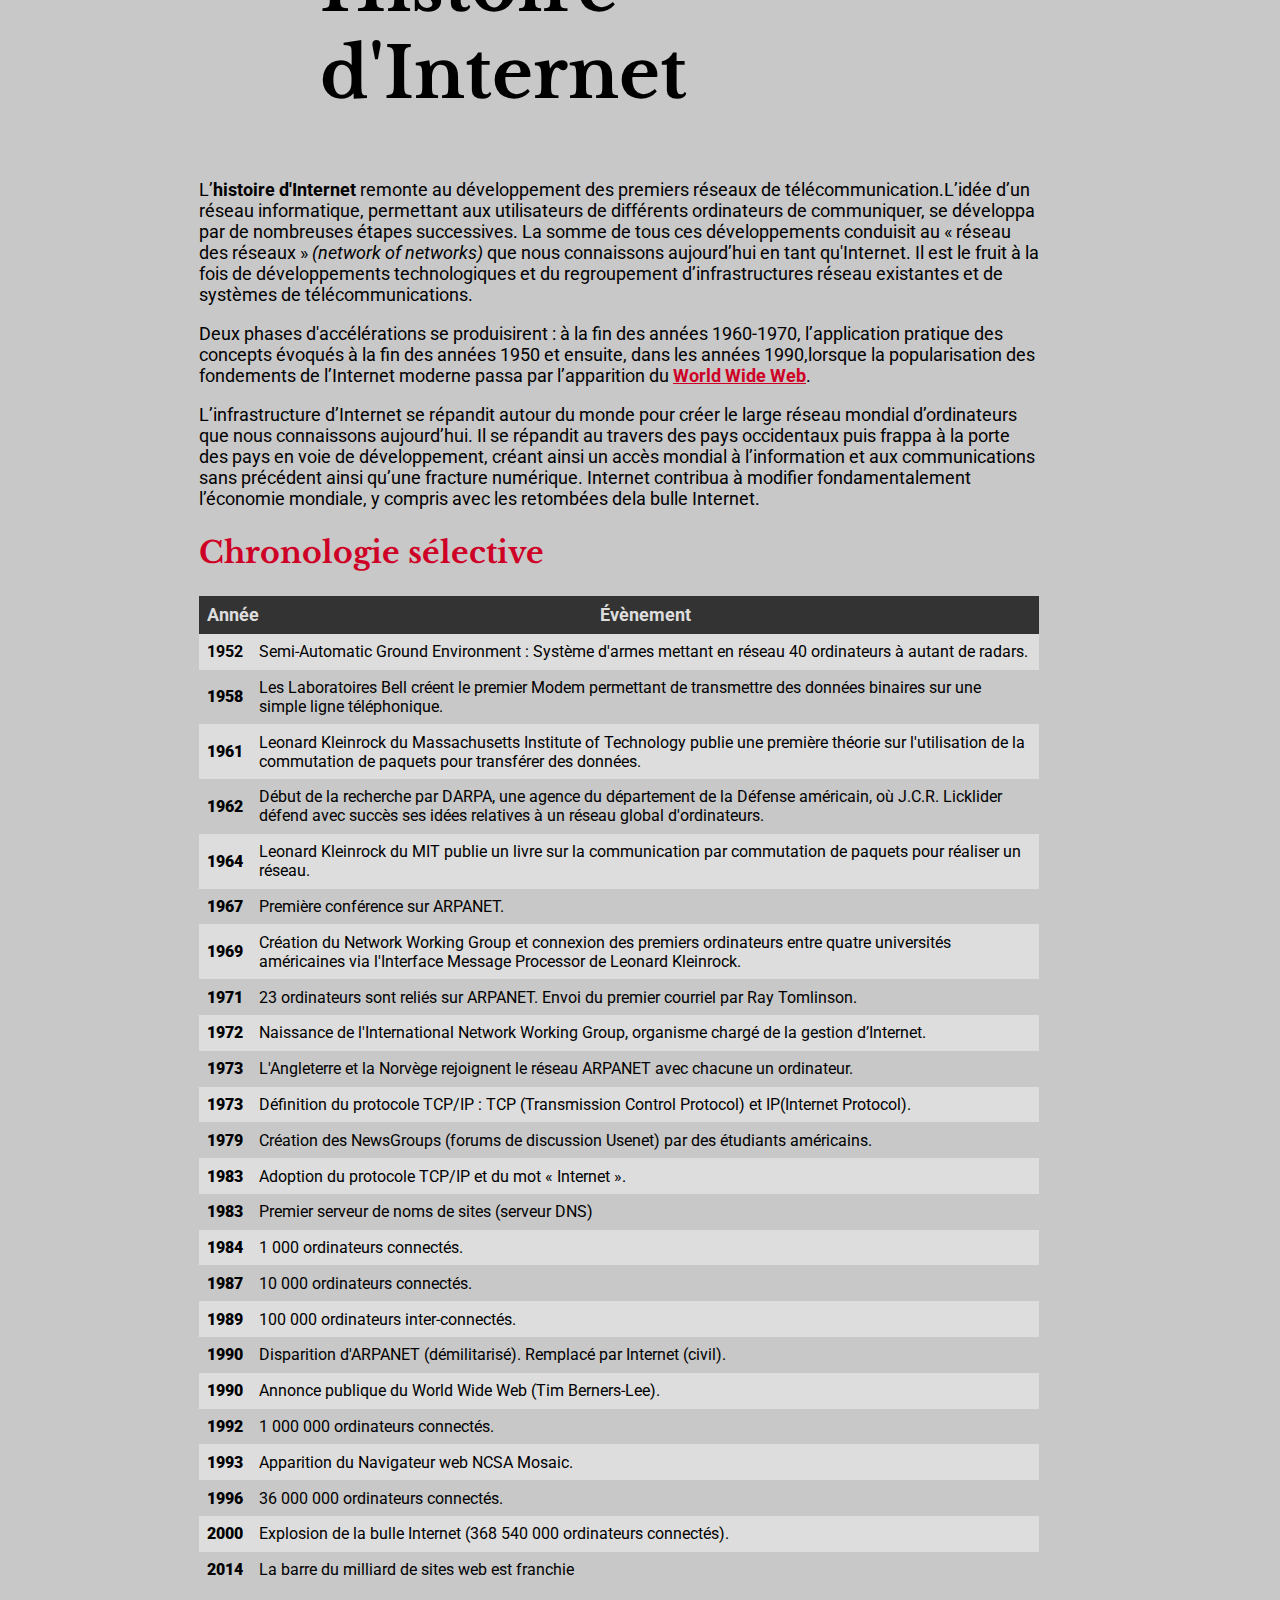
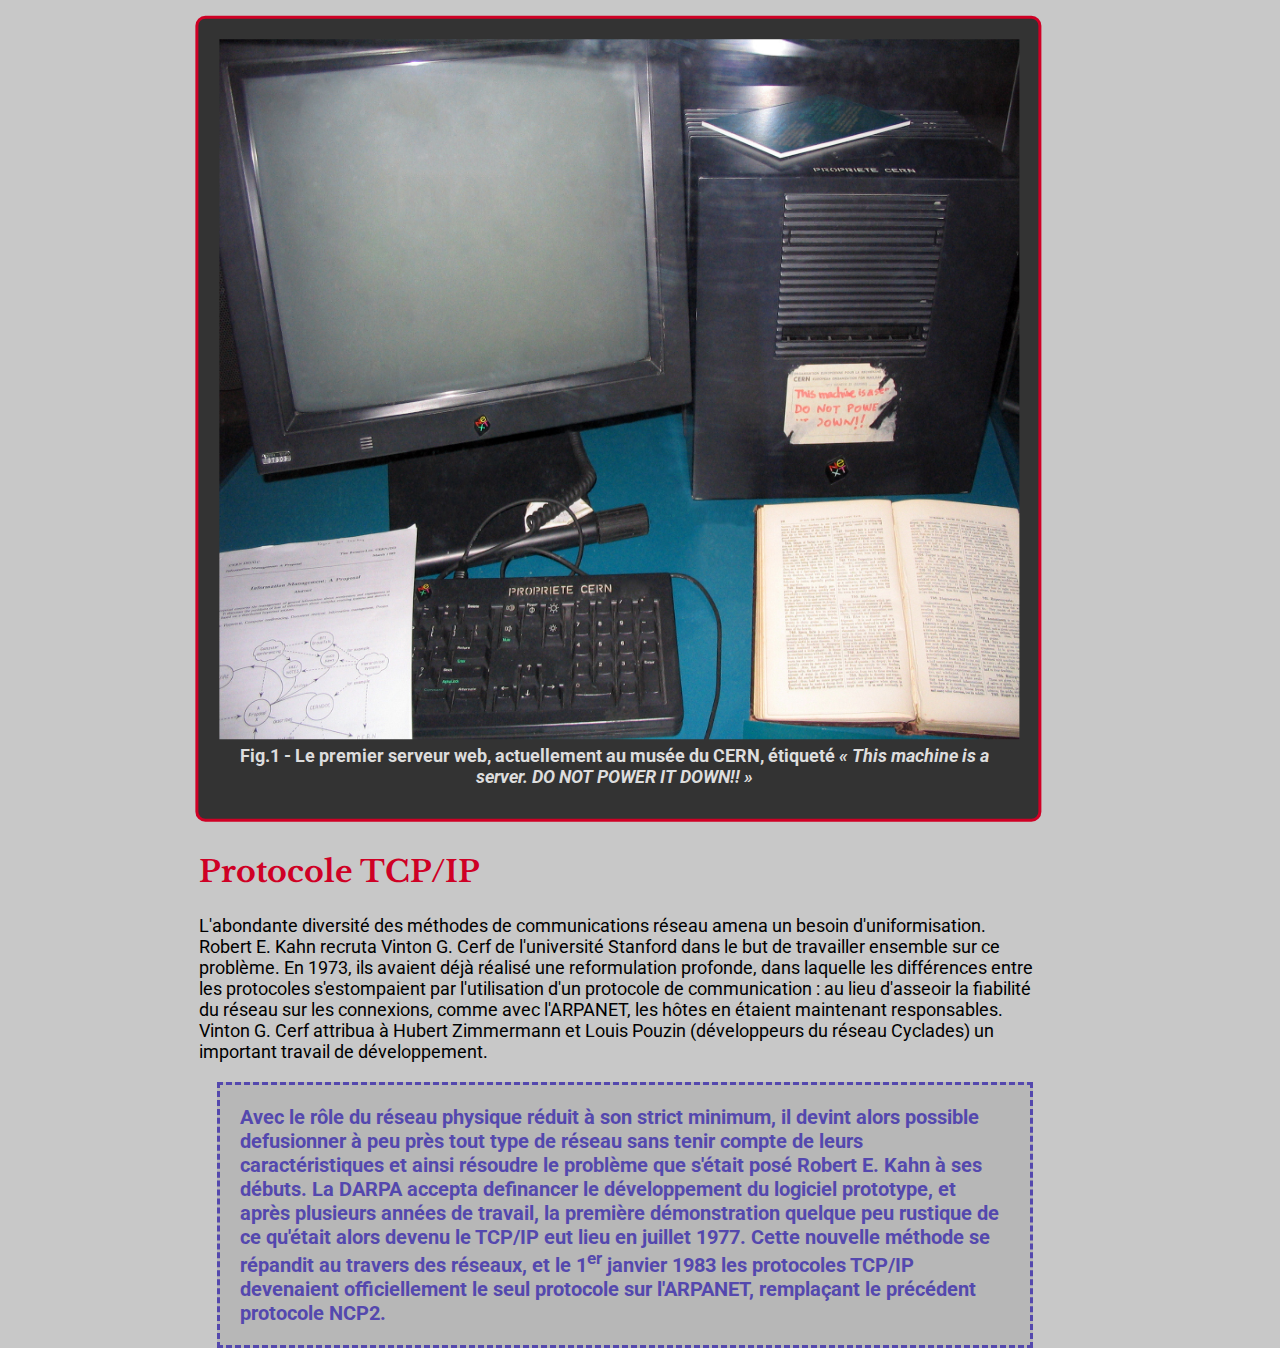
<file: index.html>
<!DOCTYPE html>
<html lang="fr">
    <head>
        <title>Structurer un contenu HTML - Page 1 : Histoire d'Internet</title>
        <meta charset="utf-8"/>
        <link rel="preconnect" href="https://fonts.gstatic.com">
        <link href="https://fonts.googleapis.com/css2?family=Roboto&display=swap" rel="stylesheet">
        <link rel="preconnect" href="https://fonts.gstatic.com">
        <link href="https://fonts.googleapis.com/css2?family=Libre+Baskerville:wght@700&display=swap" rel="stylesheet"> 
        <link rel="stylesheet" href="pages/css/style.css">
    </head>
    <body>
        <header><h1>Histoire d'Internet</h1></header>
        <main class="container">
            <p>
                L’​<strong>histoire d'Internet</strong>​ remonte au développement des premiers réseaux de télécommunication.L’idée d’un réseau informatique, permettant aux utilisateurs de différents ordinateurs de communiquer, se développa par de nombreuses étapes successives. La somme de tous ces développements conduisit au « réseau des réseaux » <em>(​network of networks​)</em> que nous connaissons aujourd’hui en tant qu'Internet. Il est le fruit à la fois de développements technologiques et du regroupement d’infrastructures réseau existantes et de systèmes de télécommunications.
            </p>
            <p>
                Deux phases d'accélérations se produisirent : à la fin des années 1960-1970, l’application pratique des concepts évoqués à la fin des années 1950 et ensuite, dans les années 1990,lorsque la popularisation des fondements de l’Internet moderne passa par l’apparition du <a href="pages/html/page_www.html">World Wide Web</a>​.
            </p>
            <p>
                L’infrastructure d’Internet se répandit autour du monde pour créer le large réseau mondial d’ordinateurs que nous connaissons aujourd’hui. Il se répandit au travers des pays occidentaux puis frappa à la porte des pays en voie de développement, créant ainsi un accès mondial à l’information et aux communications sans précédent ainsi qu’une fracture numérique. Internet contribua à modifier fondamentalement l’économie mondiale, y compris avec les retombées dela bulle Internet.
            </p>
            <h2>Chronologie sélective</h2>
            <table>
                <tr>
                    <th>Année</th>
                    <th>Évènement</th>
                </tr>
                <tr>
                    <td><b>1952</b></td>
                    <td>Semi-Automatic Ground Environment​ : Système d'armes mettant en réseau 40 ordinateurs à autant de radars.</td>
                </tr>
                <tr>
                    <td><a href="https://fr.wikipedia.org/wiki/1958_en_informatique"><b>1958</b></a></td>
                    <td>Les​ Laboratoires Bell​ créent le premier Modem permettant de transmettre des données binaires sur une simple ligne téléphonique.</td>
                </tr>
                <tr>
                    <td><a href="https://fr.wikipedia.org/wiki/1961"><b>1961</b></a></td>
                    <td>Leonard Kleinrock​ du​ Massachusetts Institute of Technology​ publie une première théorie sur l'utilisation de la​ commutation de paquets​ pour transférer des données.</td>
                </tr>
                <tr>
                    <td><a href="https://fr.wikipedia.org/wiki/1962_en_informatique"><b>1962</b></a></td>
                    <td>Début de la recherche par​ DARPA​, une agence du​ département de la Défense américain​, où​ J.C.R. Licklider​ défend avec succès ses idées relatives à un réseau global d'ordinateurs.</td>
                </tr>
                <tr>
                    <td><a href="https://fr.wikipedia.org/wiki/1964_en_informatique"><b>1964</b></a></td>
                    <td>Leonard Kleinrock​ du MIT publie un livre sur la communication par​ commutation de paquets​ pour réaliser un réseau.</td>
                </tr>
                <tr>
                    <td><a href="https://fr.wikipedia.org/wiki/1967_en_informatique"><b>1967</b></a></td>
                    <td>Première conférence sur​ ARPANET​.</td>
                </tr>
                <tr>
                    <td><a href="https://fr.wikipedia.org/wiki/1969_en_informatique"><b>1969</b></a></td>
                    <td>Création du​ Network Working Group​ et connexion des premiers ordinateurs entre quatre universités américaines via l'​Interface Message Processor​ de​ Leonard Kleinrock​.</td>
                </tr>
                <tr>
                    <td><a href="https://fr.wikipedia.org/wiki/1971_en_informatique"><b>1971</b></a></td>
                    <td>23 ordinateurs sont reliés sur ARPANET. Envoi du premier courriel par​ Ray Tomlinson​.</td>
                </tr>
                <tr>
                    <td><a href="https://fr.wikipedia.org/wiki/1972_en_informatique"><b>1972</b></a></td>
                    <td>Naissance de l'​International Network Working Group​, organisme chargé de la gestion d’Internet.</td>
                </tr>
                <tr>
                    <td><a href="https://fr.wikipedia.org/wiki/1973_en_informatique"><b>1973</b></a></td>
                    <td>L'​Angleterre​ et la​ Norvège​ rejoignent le réseau​ ARPANET​ avec chacune un ordinateur.</td>
                </tr>
                <tr>
                    <td><a href="https://fr.wikipedia.org/wiki/1973_en_informatique"><b>1973</b></a></td>
                    <td>Définition du protocole​ TCP/IP​ : TCP (​Transmission Control Protocol​) et IP(​Internet Protocol​).</td>
                </tr>
                <tr>
                    <td><a href="https://fr.wikipedia.org/wiki/1979_en_informatique"><b>1979</b></a></td>
                    <td>Création des NewsGroups (forums de discussion​ Usenet​) par des étudiants américains.</td>
                </tr>
                <tr>
                    <td><a href="https://fr.wikipedia.org/wiki/1983_en_informatique"><b>1983</b></a></td>
                    <td>Adoption du protocole​ TCP/IP​ et du mot « ​Internet​ ».</td>
                </tr>
                <tr>
                    <td><a href="https://fr.wikipedia.org/wiki/1983_en_informatique"><b>1983</b></a></td>
                    <td>Premier serveur de noms de sites (serveur​ DNS​)</td>
                </tr>
                <tr>
                    <td><a href="https://fr.wikipedia.org/wiki/1984_en_informatique"><b>1984</b></a></td>
                    <td>1 000 ordinateurs connectés.</td>
                </tr>
                <tr>
                    <td><a href="https://fr.wikipedia.org/wiki/1987_en_informatique"><b>1987</b></a></td>
                    <td>10 000 ordinateurs connectés.</td>
                </tr>
                <tr>
                    <td><a href="https://fr.wikipedia.org/wiki/1989_en_informatique"><b>1989</b></a></td>
                    <td>100 000 ordinateurs inter-connectés.</td>
                </tr>
                <tr>
                    <td><a href="https://fr.wikipedia.org/wiki/1990_en_informatique"><b>1990</b></a></td>
                    <td>Disparition d'​ARPANET​ (démilitarisé). Remplacé par Internet (civil).</td>
                </tr>
                <tr>
                    <td><a href="https://fr.wikipedia.org/wiki/1990_en_informatique"><b>1990</b></a></td>
                    <td>Annonce publique du​ World Wide Web​ (​Tim Berners-Lee​).</td>
                </tr>
                <tr>
                    <td><a href="https://fr.wikipedia.org/wiki/1992_en_informatique"><b>1992</b></a></td>
                    <td>1 000 000 ordinateurs connectés.</td>
                </tr>
                <tr>
                    <td><a href="https://fr.wikipedia.org/wiki/1993_en_informatique"><b>1993</b></a></td>
                    <td>Apparition du​ Navigateur web​ NCSA Mosaic​.</td>
                </tr>
                <tr>
                    <td><a href="https://fr.wikipedia.org/wiki/1996_en_informatique"><b>1996</b></a></td>
                    <td>36 000 000 ordinateurs connectés.</td>
                </tr>
                <tr>
                    <td><a href="https://fr.wikipedia.org/wiki/2000_en_informatique"><b>2000</b></a></td>
                    <td>Explosion de la​ bulle Internet​ (368 540 000 ordinateurs connectés).</td>
                </tr>
                <tr>
                    <td><a href="https://fr.wikipedia.org/wiki/2014_en_informatique"><b>2014</b></a></td>
                    <td>La barre du milliard de sites web est franchie</td>
                </tr>
            </table><br/>
            <figure>
                <img src="img/firstserveur.jpg" alt="premier serveur"/>
                <figcaption>Fig.1 - Le premier​ serveur web​, actuellement au musée du​ CERN​, étiqueté <i>« ​This machine is a server. DO NOT POWER IT DOWN!!​ »</i></figcaption>
            </figure>
            <h2>Protocole TCP/IP</h2>
            <p>
                L'abondante diversité des méthodes de communications réseau amena un besoin d'uniformisation. Robert E. Kahn recruta Vinton G. Cerf de l'université Stanford dans le but de travailler ensemble sur ce problème. En 1973, ils avaient déjà réalisé une reformulation profonde, dans laquelle les différences entre les protocoles s'estompaient par l'utilisation d'un protocole de communication : au lieu d'asseoir la fiabilité du réseau sur les connexions, comme avec l'ARPANET, les hôtes en étaient maintenant responsables. Vinton G. Cerf attribua à Hubert Zimmermann et Louis Pouzin (développeurs du réseau Cyclades) un important travail de développement.
            </p>
            <p class="conclusion">
                Avec le rôle du réseau physique réduit à son strict minimum, il devint alors possible defusionner à peu près tout type de réseau sans tenir compte de leurs caractéristiques et ainsi résoudre le problème que s'était posé Robert E. Kahn à ses débuts. La DARPA accepta definancer le développement du logiciel prototype, et après plusieurs années de travail, la première démonstration quelque peu rustique de ce qu'était alors devenu le TCP/IP eut lieu en juillet 1977. Cette nouvelle méthode se répandit au travers des réseaux, et le 1​<sup>er​</sup> janvier 1983 les protocoles TCP/IP devenaient officiellement le seul protocole sur l'ARPANET, remplaçant le précédent protocole NCP2.
            </p>
        </main>
    </body>
</html>
</file>
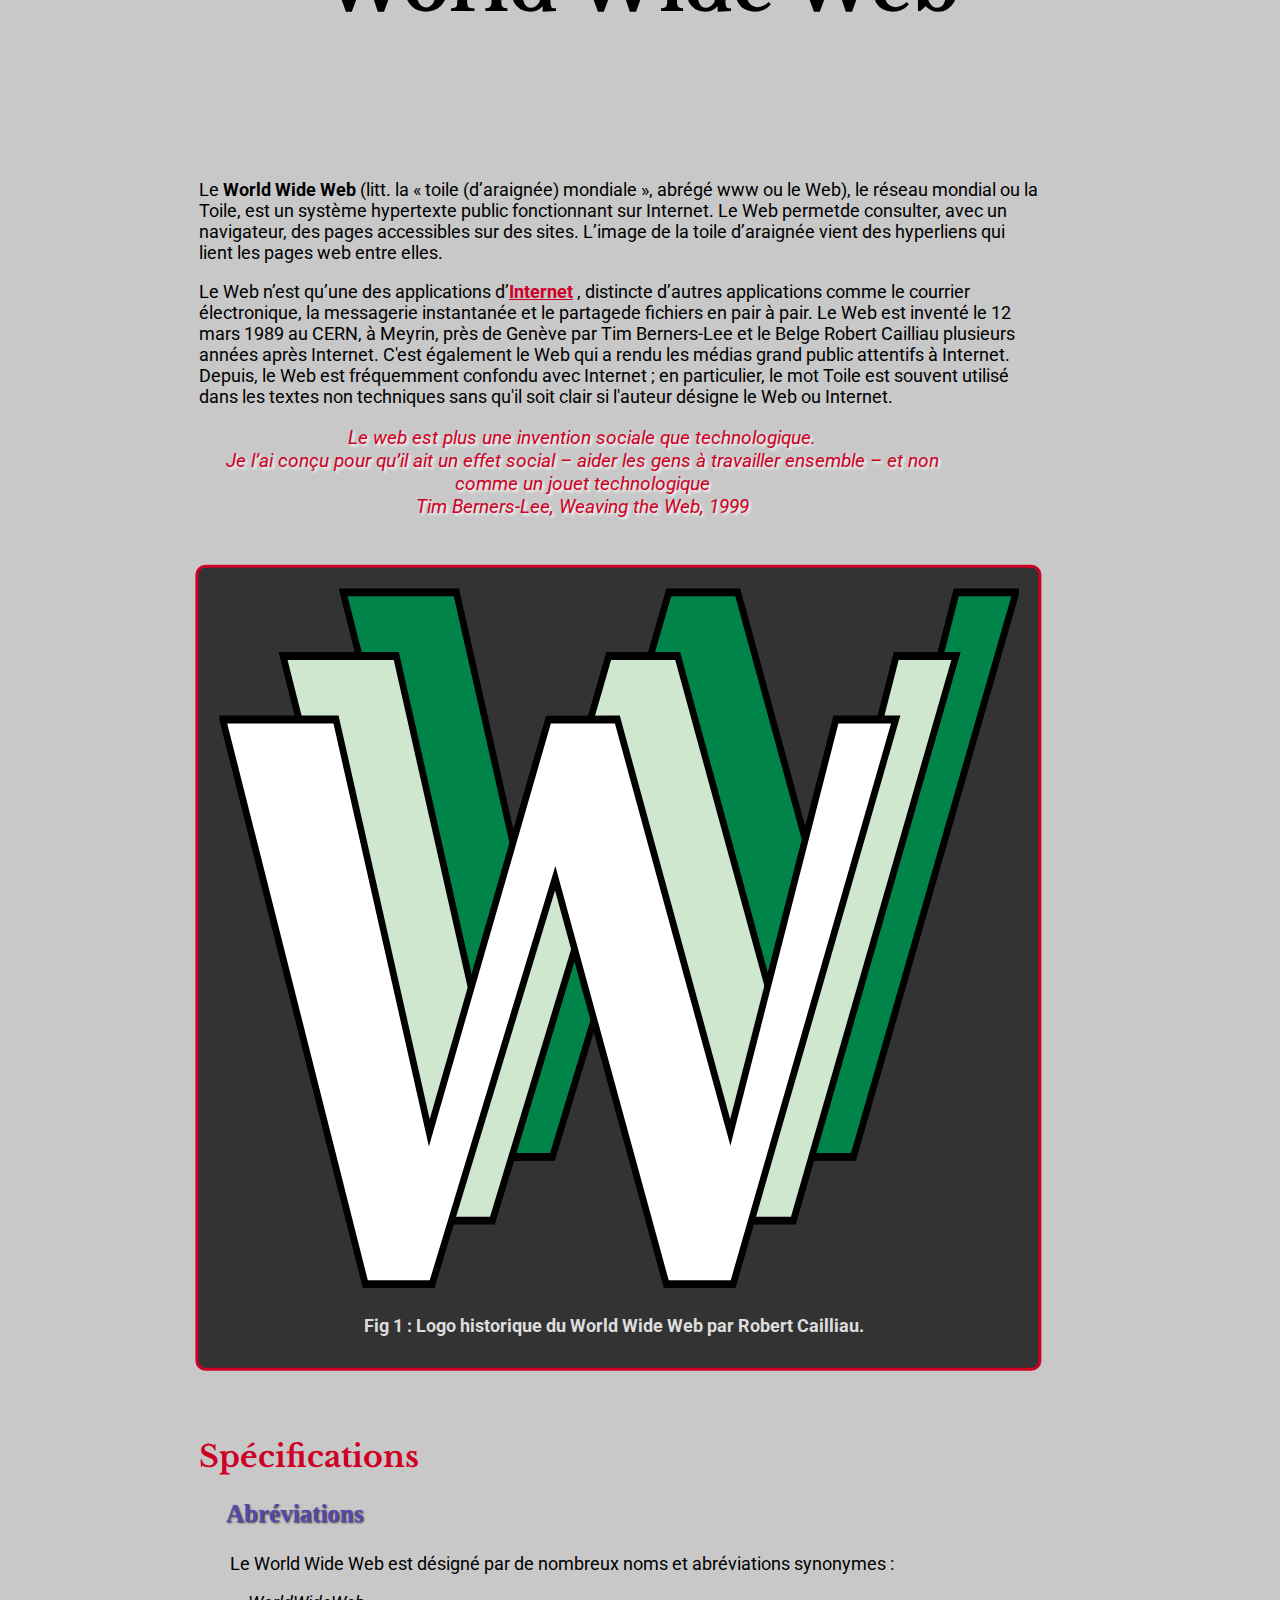
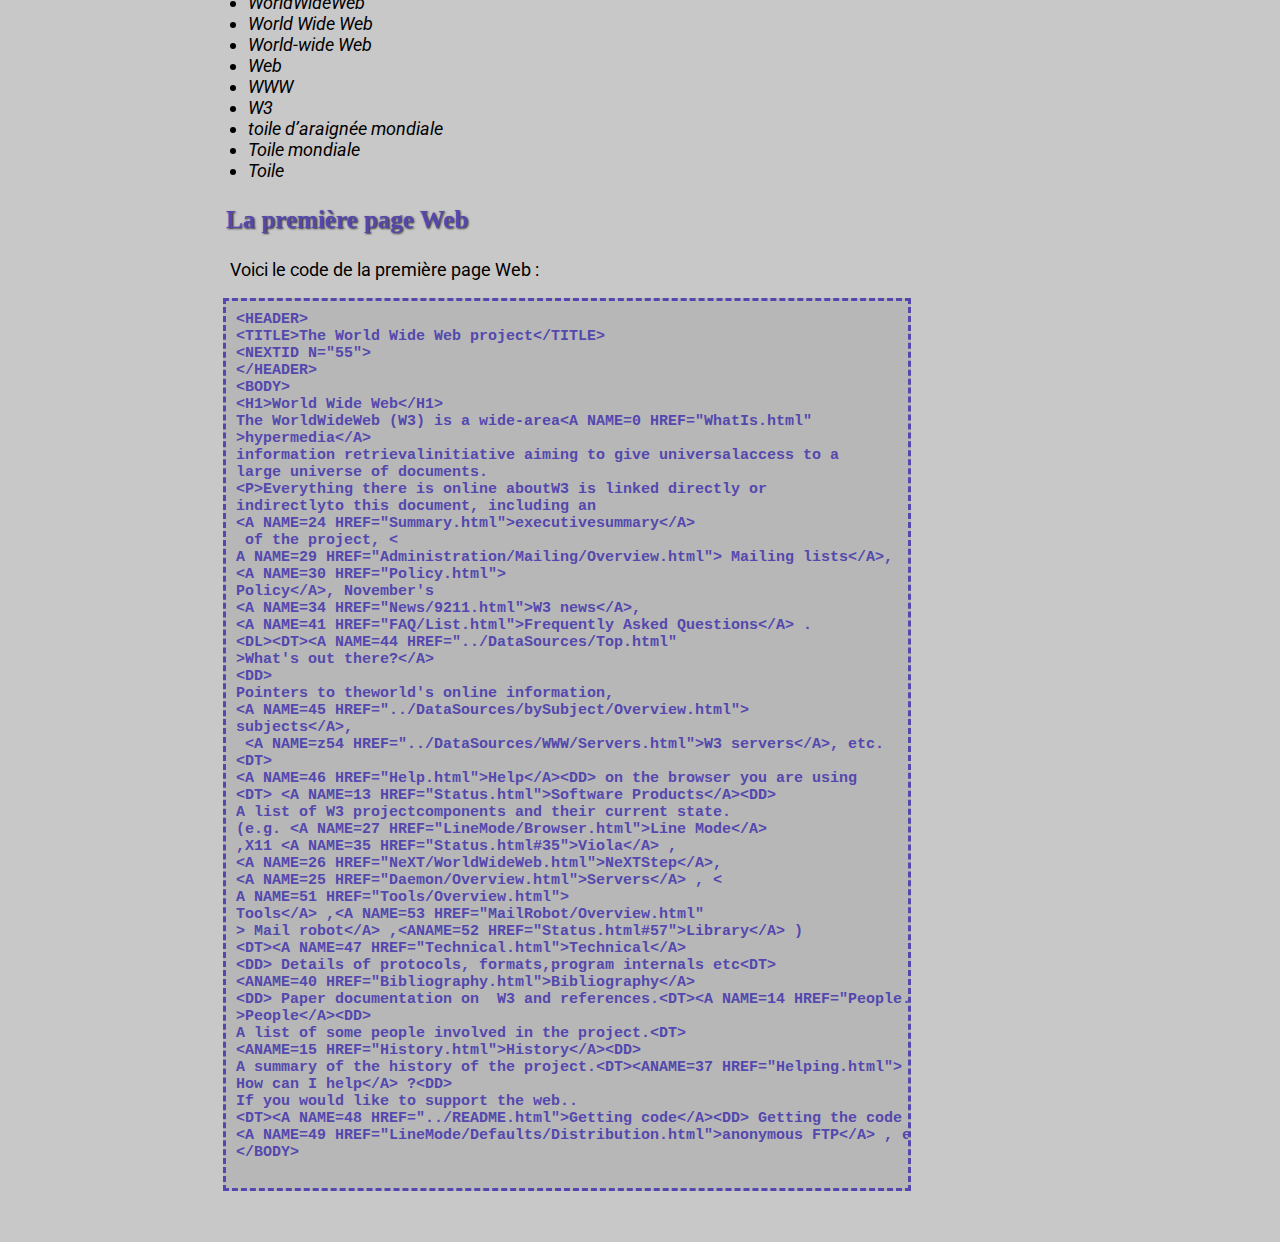
<file: pages/html/page_www.html>
<!DOCTYPE html>
<html lang="en">
<head>
    <meta charset="UTF-8">
    <meta http-equiv="X-UA-Compatible" content="IE=edge">
    <meta name="viewport" content="width=device-width, initial-scale=1.0">
    <title>Structurer un contenu HTML - Page 2 : World Wide Web</title>
    <link rel="preconnect" href="https://fonts.gstatic.com">
    <link href="https://fonts.googleapis.com/css2?family=Roboto&display=swap" rel="stylesheet">
    <link rel="preconnect" href="https://fonts.gstatic.com">
    <link href="https://fonts.googleapis.com/css2?family=Libre+Baskerville:wght@700&display=swap" rel="stylesheet"> 
    <link rel="stylesheet" href="../css/style.css">
</head>
<body>
    <header>
        <h1>World Wide Web</h1>
    </header>
    <main class="container">
        <p>
            Le ​<strong>World Wide Web</strong>​ (litt. la « toile (d’araignée) mondiale », abrégé www ou le Web), le réseau mondial ou la Toile, est un système hypertexte public fonctionnant sur Internet. Le Web permetde consulter, avec un navigateur, des pages accessibles sur des sites. L’image de la toile d’araignée vient des hyperliens qui lient les pages web entre elles.
        </p>
        <p>
            Le Web n’est qu’une des applications d’<a href="../../index.html">Internet</a> ​, distincte d’autres applications comme le courrier électronique, la messagerie instantanée et le partagede fichiers en pair à pair. Le Web est inventé le 12 mars 1989 au CERN, à Meyrin, près de Genève par Tim Berners-Lee et le Belge Robert Cailliau plusieurs années après Internet. C'est également le Web qui a rendu les médias grand public attentifs à Internet. Depuis, le Web est fréquemment confondu avec Internet ; en particulier, le mot Toile est souvent utilisé dans les textes non techniques sans qu'il soit clair si l'auteur désigne le Web ou Internet.
        </p>
        <blockquote cite title="Weaving the Web">
            <i>Le web est plus une invention sociale que technologique. <br> Je l’ai conçu pour qu’il ait un effet social – aider les gens à travailler ensemble – et non comme un jouet technologique <br> Tim Berners-Lee, Weaving the Web, 1999</i>
        </blockquote>
        <br/><figure>
            <img src="../../img/logoweb.svg" alt="logo du world wide web"/>
            <figcaption>Fig 1 : Logo historique du World Wide Web par Robert Cailliau.</figcaption>
        </figure>
        <br/><h2>Spécifications</h2>
        <h3>Abréviations</h3>
        <div class="container-text">
            <p id ="abreviations">Le World Wide Web est désigné par de nombreux noms et abréviations synonymes :</p> 
            <ul>
                <li><i>WorldWideWeb</i></li>
                <li><i>World Wide Web</i></li>
                <li><i>World-wide Web</i></li>
                <li><i>Web</i></li>
                <li><i>WWW</i></li>
                <li><i>W3</i></li>
                <li><i>toile d’araignée mondiale</i></li>
                <li><i>Toile mondiale</i></li>
                <li><i>Toile</i></li>
            </ul>
        </div>

        <h3>La première page Web</h3>

            <div class="container-text">
                <p id="fistcode"> Voici le code de la première page Web :</p> 
    
                <pre id="code" class="conclusion">
&lt;HEADER&gt;
&lt;TITLE&gt;The World Wide Web project&lt;/TITLE&gt;
&lt;NEXTID N="55"&gt;
&lt;/HEADER&gt;
&lt;BODY&gt;
&lt;H1&gt;World Wide Web&lt;/H1&gt;
The WorldWideWeb (W3) is a wide-area&lt;A NAME=0 HREF="WhatIs.html"
&gt;hypermedia&lt;/A&gt; 
information retrievalinitiative aiming to give universalaccess to a 
large universe of documents.
&lt;P&gt;Everything there is online aboutW3 is linked directly or 
indirectlyto this document, including an 
&lt;A NAME=24 HREF="Summary.html"&gt;executivesummary&lt;/A&gt;
 of the project, &lt;
A NAME=29 HREF="Administration/Mailing/Overview.html"&gt; Mailing lists&lt;/A&gt;, 
&lt;A NAME=30 HREF="Policy.html"&gt;
Policy&lt;/A&gt;, November's  
&lt;A NAME=34 HREF="News/9211.html"&gt;W3 news&lt;/A&gt;,
&lt;A NAME=41 HREF="FAQ/List.html"&gt;Frequently Asked Questions&lt;/A&gt; .
&lt;DL&gt;&lt;DT&gt;&lt;A NAME=44 HREF="../DataSources/Top.html"
&gt;What's out there?&lt;/A&gt;
&lt;DD&gt; 
Pointers to theworld's online information,
&lt;A NAME=45 HREF="../DataSources/bySubject/Overview.html"&gt; 
subjects&lt;/A&gt;,
 &lt;A NAME=z54 HREF="../DataSources/WWW/Servers.html"&gt;W3 servers&lt;/A&gt;, etc.
&lt;DT&gt;
&lt;A NAME=46 HREF="Help.html"&gt;Help&lt;/A&gt;&lt;DD&gt; on the browser you are using
&lt;DT&gt; &lt;A NAME=13 HREF="Status.html"&gt;Software Products&lt;/A&gt;&lt;DD&gt; 
A list of W3 projectcomponents and their current state.
(e.g. &lt;A NAME=27 HREF="LineMode/Browser.html"&gt;Line Mode&lt;/A&gt;
,X11 &lt;A NAME=35 HREF="Status.html#35"&gt;Viola&lt;/A&gt; ,  
&lt;A NAME=26 HREF="NeXT/WorldWideWeb.html"&gt;NeXTStep&lt;/A&gt;, 
&lt;A NAME=25 HREF="Daemon/Overview.html"&gt;Servers&lt;/A&gt; , &lt;
A NAME=51 HREF="Tools/Overview.html"&gt;
Tools&lt;/A&gt; ,&lt;A NAME=53 HREF="MailRobot/Overview.html"
&gt; Mail robot&lt;/A&gt; ,&lt;ANAME=52 HREF="Status.html#57"&gt;Library&lt;/A&gt; )
&lt;DT&gt;&lt;A NAME=47 HREF="Technical.html"&gt;Technical&lt;/A&gt;
&lt;DD&gt; Details of protocols, formats,program internals etc&lt;DT&gt;
&lt;ANAME=40 HREF="Bibliography.html"&gt;Bibliography&lt;/A&gt;
&lt;DD&gt; Paper documentation on  W3 and references.&lt;DT&gt;&lt;A NAME=14 HREF="People.html"
&gt;People&lt;/A&gt;&lt;DD&gt; 
A list of some people involved in the project.&lt;DT&gt;
&lt;ANAME=15 HREF="History.html"&gt;History&lt;/A&gt;&lt;DD&gt; 
A summary of the history of the project.&lt;DT&gt;&lt;ANAME=37 HREF="Helping.html"&gt;
How can I help&lt;/A&gt; ?&lt;DD&gt; 
If you would like to support the web..
&lt;DT&gt;&lt;A NAME=48 HREF="../README.html"&gt;Getting code&lt;/A&gt;&lt;DD&gt; Getting the code by
&lt;A NAME=49 HREF="LineMode/Defaults/Distribution.html"&gt;anonymous FTP&lt;/A&gt; , etc.&lt;/A&gt;&lt;/DL&gt;
&lt;/BODY&gt;            
                </pre>
        </div>        
    </main>
</body>
</html>
</file>
<file: pages/css/style.css>
@font-face{
    font-family:  "Baskerville"; src: url("/fonts/URW\ Baskerville\ W10\ Ultra\ Bold.ttf") format("ttf"); src: url("//db.onlinewebfonts.com/t/5770baa7788e08e9b8cf0195faa46e00.eot"); src: url("//db.onlinewebfonts.com/t/5770baa7788e08e9b8cf0195faa46e00.eot?#iefix") format("embedded-opentype"), url("//db.onlinewebfonts.com/t/5770baa7788e08e9b8cf0195faa46e00.woff2") format("woff2"), url("//db.onlinewebfonts.com/t/5770baa7788e08e9b8cf0195faa46e00.woff") format("woff"), url("//db.onlinewebfonts.com/t/5770baa7788e08e9b8cf0195faa46e00.ttf") format("truetype"), url("//db.onlinewebfonts.com/t/5770baa7788e08e9b8cf0195faa46e00.svg#Baskerville") format("svg");
}

body{
    border: 0px solid black;
    position: relative;
    width: 100vw;
    height: 90vh;
    margin: 0px;
    padding: 0px;
    background-color: #c8c8c8;
    font-family: 'Roboto', Times, 'Times New Roman', serif, 'Times New Roman', Times, serif;
}

.container{
    width: 900px;
    margin: 14% auto;
    position: relative;
    transform: translateX(-2%);
    border: 0px solid green ;
}

header{
    position: absolute;
    top: -35%;
    left: 50%;
    transform: translateX(-50%);

}

h1{
    font-size: 70px;    
    font-family: 'Libre Baskerville', serif;/*font-family: "Baskerville";*/
}

h2{
    font-weight: 700;
    font-size: 30px;
    margin-left: 3%;
    font-family: 'Libre Baskerville', serif;/*font-family: "Baskerville";*/
}

h2, p a {
    color: #cf0025;
    font-weight: bolder;
}

h3{
    color:#5448ae;
    margin-left: 6%;;
    font-size: 25px;
    text-shadow: 1px 1px 2px #333;
    font-family: 'Baskervville', serif;
}

p{
    width:840px;
    font-family: 'Roboto', sans-serif;
    text-align: left;
    font-size: 18px;
    margin-left: 3%;
}

blockquote{
    width:740px;
    font-family: 'Roboto', sans-serif;
    font-size: 19px;
    font-style: italic;
    text-shadow: 2px 2px 3px #fff;
    color: #cf0025;
    text-align: center;
}

div{
    font-family: 'Roboto', sans-serif;
    font-size: 18px;
}

table{
    width: 840px;
    margin-left: 3%;
    border-collapse: collapse;
    font-family: 'Roboto', sans-serif;
    font-size: 18px;
}

td, th{
    padding: 1%;
}

tr:nth-child(2n){
    background-color:#ddd ;
}

tr :hover{
    background-color: #999;
}

th{
    color: #DDD;
    background-color: #333;
    font-family: 'Roboto', sans-serif;
    text-align: center;
}

td:nth-child(1){
    text-align: center;
}
td a{
    font-weight: bold;
    color: black;
    text-decoration: none;
    text-align: center;
}

td{
    font-size: 16px;
}

figure{
    color: #DDD;
    background-color: #333333;
    border: 3px solid #cf0025;
    border-radius: 10px;
    width: 840px;
    height: 800px;
    position: relative;
    top: 10%;
    left: -1%;
    transform: translate(-0.9%, -0.9%);
    /*padding: 10px;
    padding-right: 20px;
    padding-left: 10px;
    margin-top: 10px;
    margin-left: 250px;
    padding-bottom: 50px;*/
    
}

figcaption{
    text-align: center;
    font-size: 18px;
    font-weight: bolder;
    width: 95%;
    position: absolute;
    bottom: 4%;
    left: 2%;

}

img{
    width: 800px;
    height: 700px;
    position: absolute;
    top: 3%;
    left: 3%;
    transform: translate(-0.5%, -0.5%);
}

.conclusion{
    width: 770px;
    border: 3px dashed #5448ae;
    color: #5448ae;
    background-color: #b7b7b7;
    padding: 20px;
    margin-left: 5%;
    font-size: 20px;
    font-weight: bold;
    overflow: hidden;
}
.container-text{
    width: 80%;
    margin-left: 4%;
    border: 0px solid black;
}

#abreviation, #firstcode{
    margin-left: 6%;
}

#code{
    width: 85%;
    word-wrap: break-word;
    font-size: 15px;
    padding: 10px;
    margin-left: 15px;
    padding-right: 60px;
}
</file>
